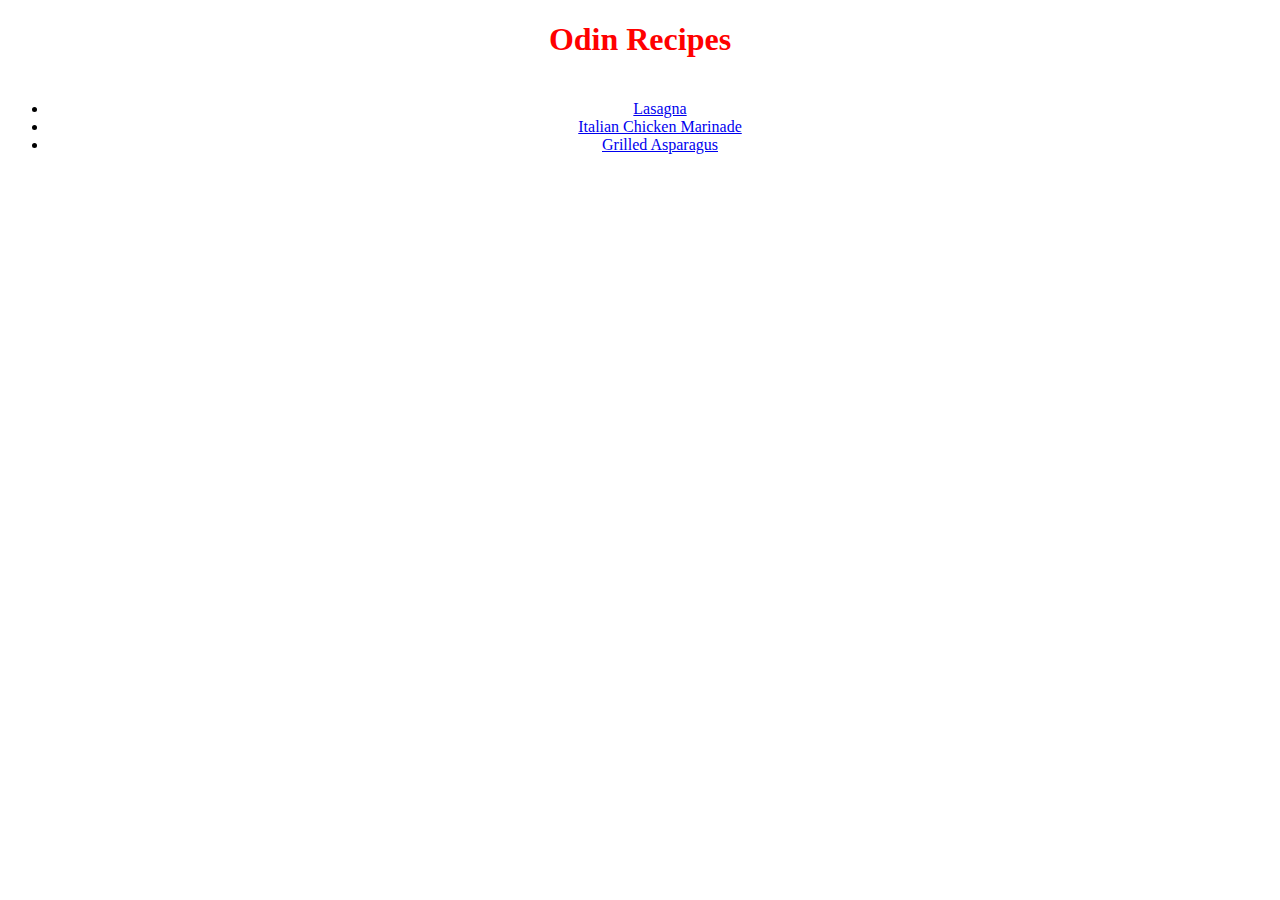
<file: index.html>
<!DOCTYPE html>
<html lang="en">
<head>
    <meta charset="UTF-8">
    <title>Odin Recipes</title>
    <link rel="stylesheet" href="styles.css"/>
</head>
<body>
    <h1>Odin Recipes</h1>
    <ul>
        <li><a href = "recipes/lasagna.html">Lasagna</a></li>
        <li><a href = "recipes/chicken_marinade.html">Italian Chicken Marinade</a></li>
        <li><a href = "recipes/grilled_asparagus.html">Grilled Asparagus</a></li>
    </ul>
    
</body>
</html>
</file>
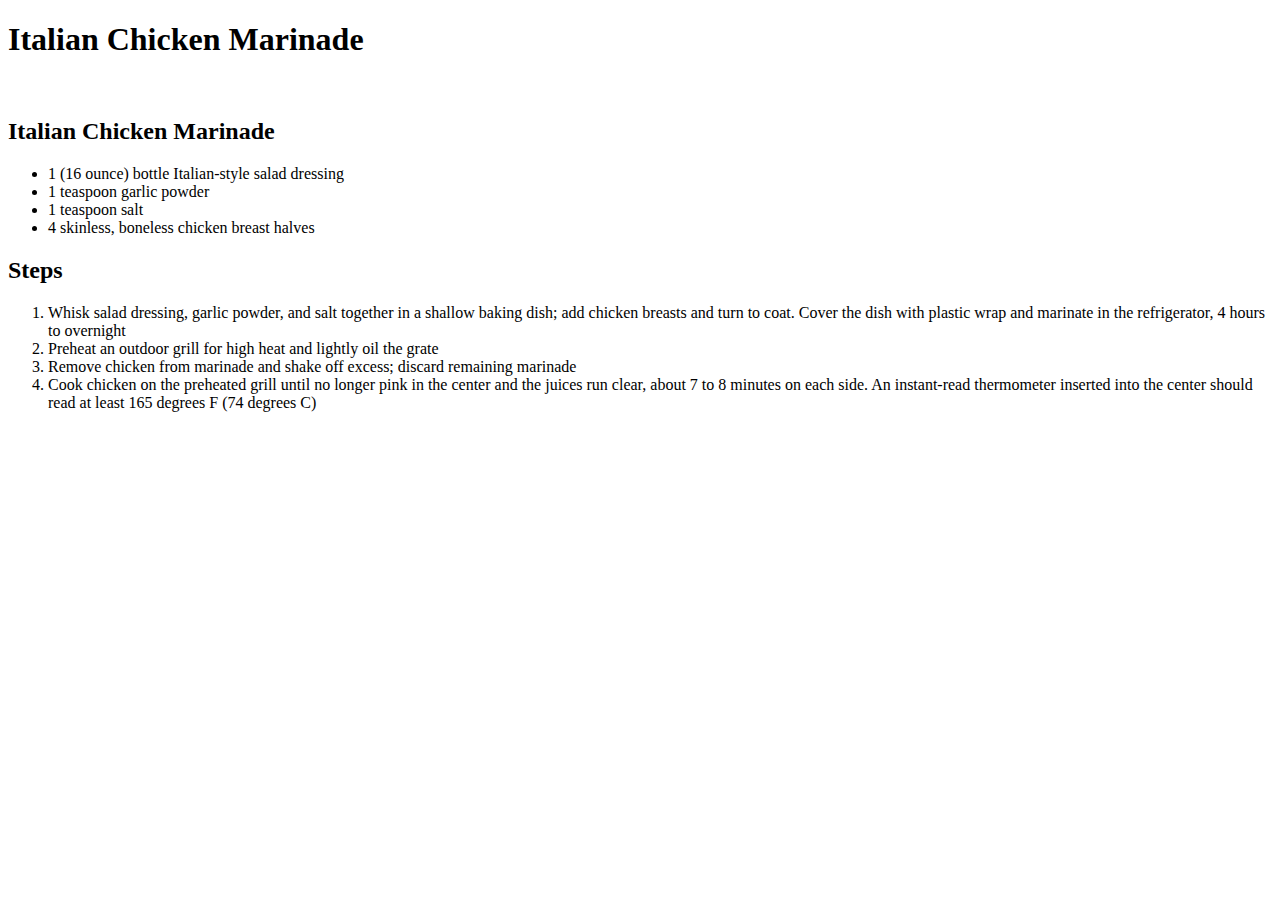
<file: recipes/chicken_marinade.html>
<!DOCTYPE html>
<html lang="en">
<head>
    <meta charset="UTF-8">
    <title>Lasagna</title>
</head>
<body>
    <h1>Italian Chicken Marinade</h1>

    <img href = "https://www.allrecipes.com/thmb/vom5-lRLPCHBskR-k4wDau1GMqw=/750x0/filters:no_upscale():max_bytes(150000):strip_icc():format(webp)/665982-italian-chicken-marinade-wannabe-chefette-4x3-1-ac0b567c5bd0457e96e6a15317d9ab57.jpg">
    
    <h2>Italian Chicken Marinade</h2>

    <ul>
        <li>1 (16 ounce) bottle Italian-style salad dressing</li>
        <li>1 teaspoon garlic powder</li>
        <li>1 teaspoon salt</li>
        <li>4 skinless, boneless chicken breast halves</li>
    </ul>

    <h2>Steps</h2>

    <ol>
        <li>Whisk salad dressing, garlic powder, and salt together in a shallow baking dish; add chicken breasts and turn to coat. Cover the dish with plastic wrap and marinate in the refrigerator, 4 hours to overnight</li>
        <li>Preheat an outdoor grill for high heat and lightly oil the grate</li>
        <li>Remove chicken from marinade and shake off excess; discard remaining marinade</li>
        <li>Cook chicken on the preheated grill until no longer pink in the center and the juices run clear, about 7 to 8 minutes on each side. An instant-read thermometer inserted into the center should read at least 165 degrees F (74 degrees C)</li>
    </ol>
</body>
</html>
</file>
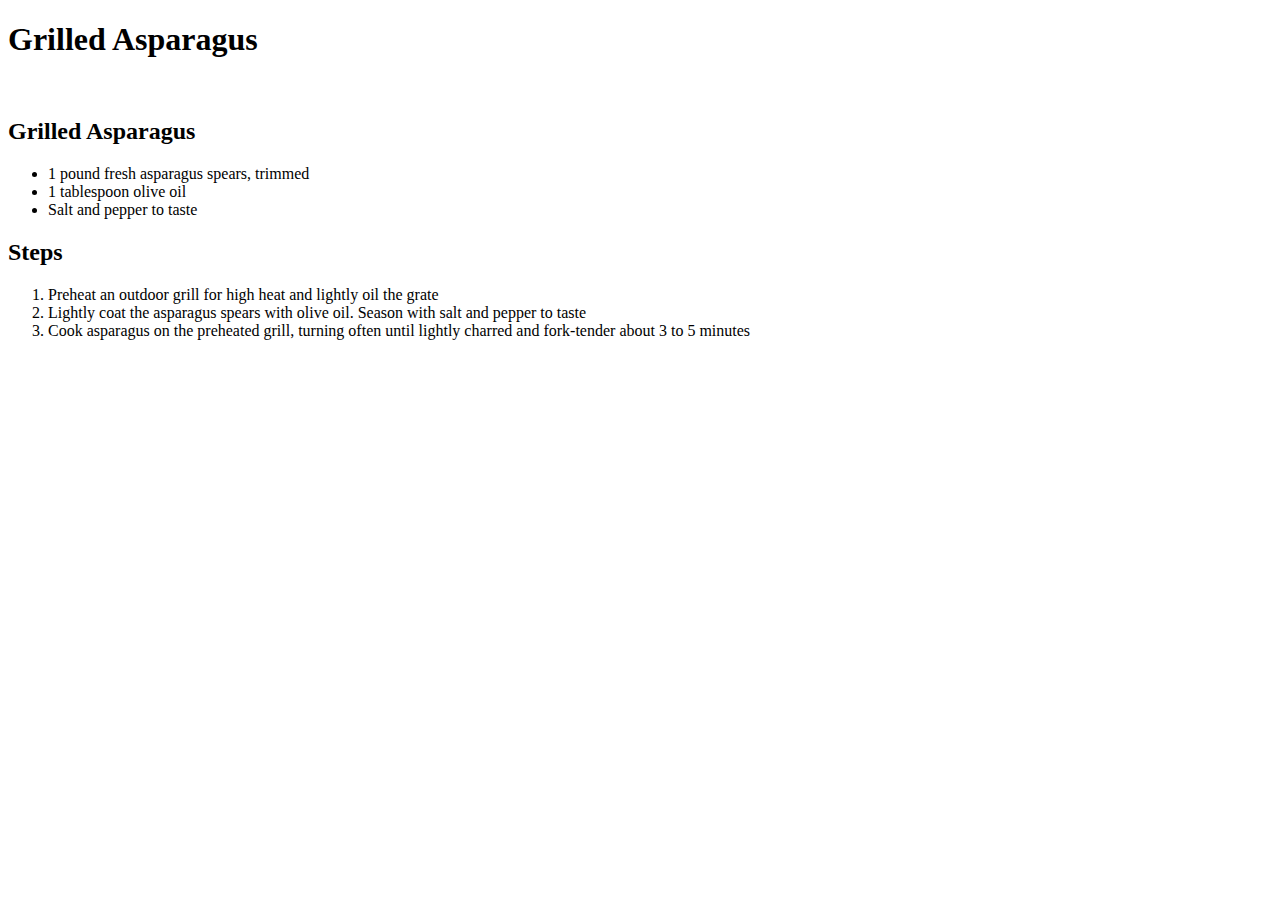
<file: recipes/grilled_asparagus.html>
<!DOCTYPE html>
<html lang="en">
<head>
    <meta charset="UTF-8">
    <title>Lasagna</title>
</head>
<body>
  
    <h1>Grilled Asparagus</h1>

    <img href = "https://www.allrecipes.com/thmb/QdnmyjytvjqjtXxgelO31HU9DB8=/750x0/filters:no_upscale():max_bytes(150000):strip_icc():format(webp)/1014212-fc937371084b44e9b04f77ed8a3b2bad.jpg">
    
    <h2>Grilled Asparagus</h2>

    <ul>
        <li>1 pound fresh asparagus spears, trimmed</li>
        <li>1 tablespoon olive oil</li>
        <li>Salt and pepper to taste</li>
    </ul>

    <h2>Steps</h2>

    <ol>
        <li>Preheat an outdoor grill for high heat and lightly oil the grate</li>
        <li>Lightly coat the asparagus spears with olive oil. Season with salt and pepper to taste</li>
        <li>Cook asparagus on the preheated grill, turning often until lightly charred and fork-tender about 3 to 5 minutes</li>
    </ol>
   
</body>
</html>
</file>
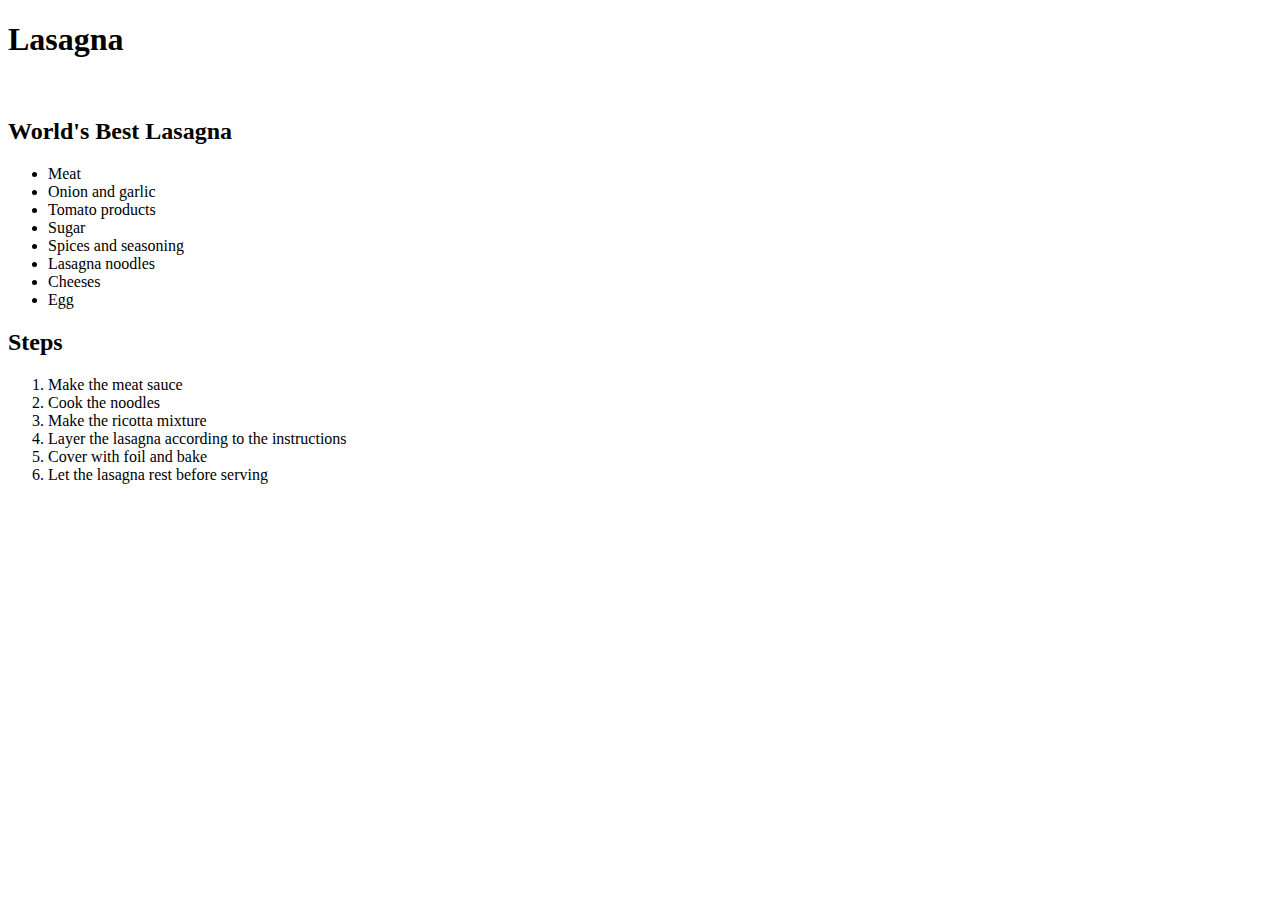
<file: recipes/lasagna.html>
<!DOCTYPE html>
<html lang="en">
<head>
    <meta charset="UTF-8">
    <title>Lasagna</title>
</head>
<body>
    <h1>Lasagna</h1>

    <img href = "23600-worlds-best-lasagna-armag-4x3-1-b24f9ad518d74090bf197828492c64a6.webp">
    
    <h2>World's Best Lasagna</h2>

    <ul>
        <li>Meat</li>
        <li>Onion and garlic</li>
        <li>Tomato products</li>
        <li>Sugar</li>
        <li>Spices and seasoning</li>
        <li>Lasagna noodles</li>
        <li>Cheeses</li>
        <li>Egg</li>
    </ul>

    <h2>Steps</h2>

    <ol>
        <li>Make the meat sauce</li>
        <li>Cook the noodles</li>
        <li>Make the ricotta mixture</li>
        <li>Layer the lasagna according to the instructions</li>
        <li>Cover with foil and bake</li>
        <li>Let the lasagna rest before serving</li>
    </ol>
</body>
</html>
</file>
<file: styles.css>
h1{
    font-family: 'Times New Roman', Times, serif;
    color:red;
    text-align: center;
}
ul{
    padding-top: 20px;
    text-align: center;
}
</file>
